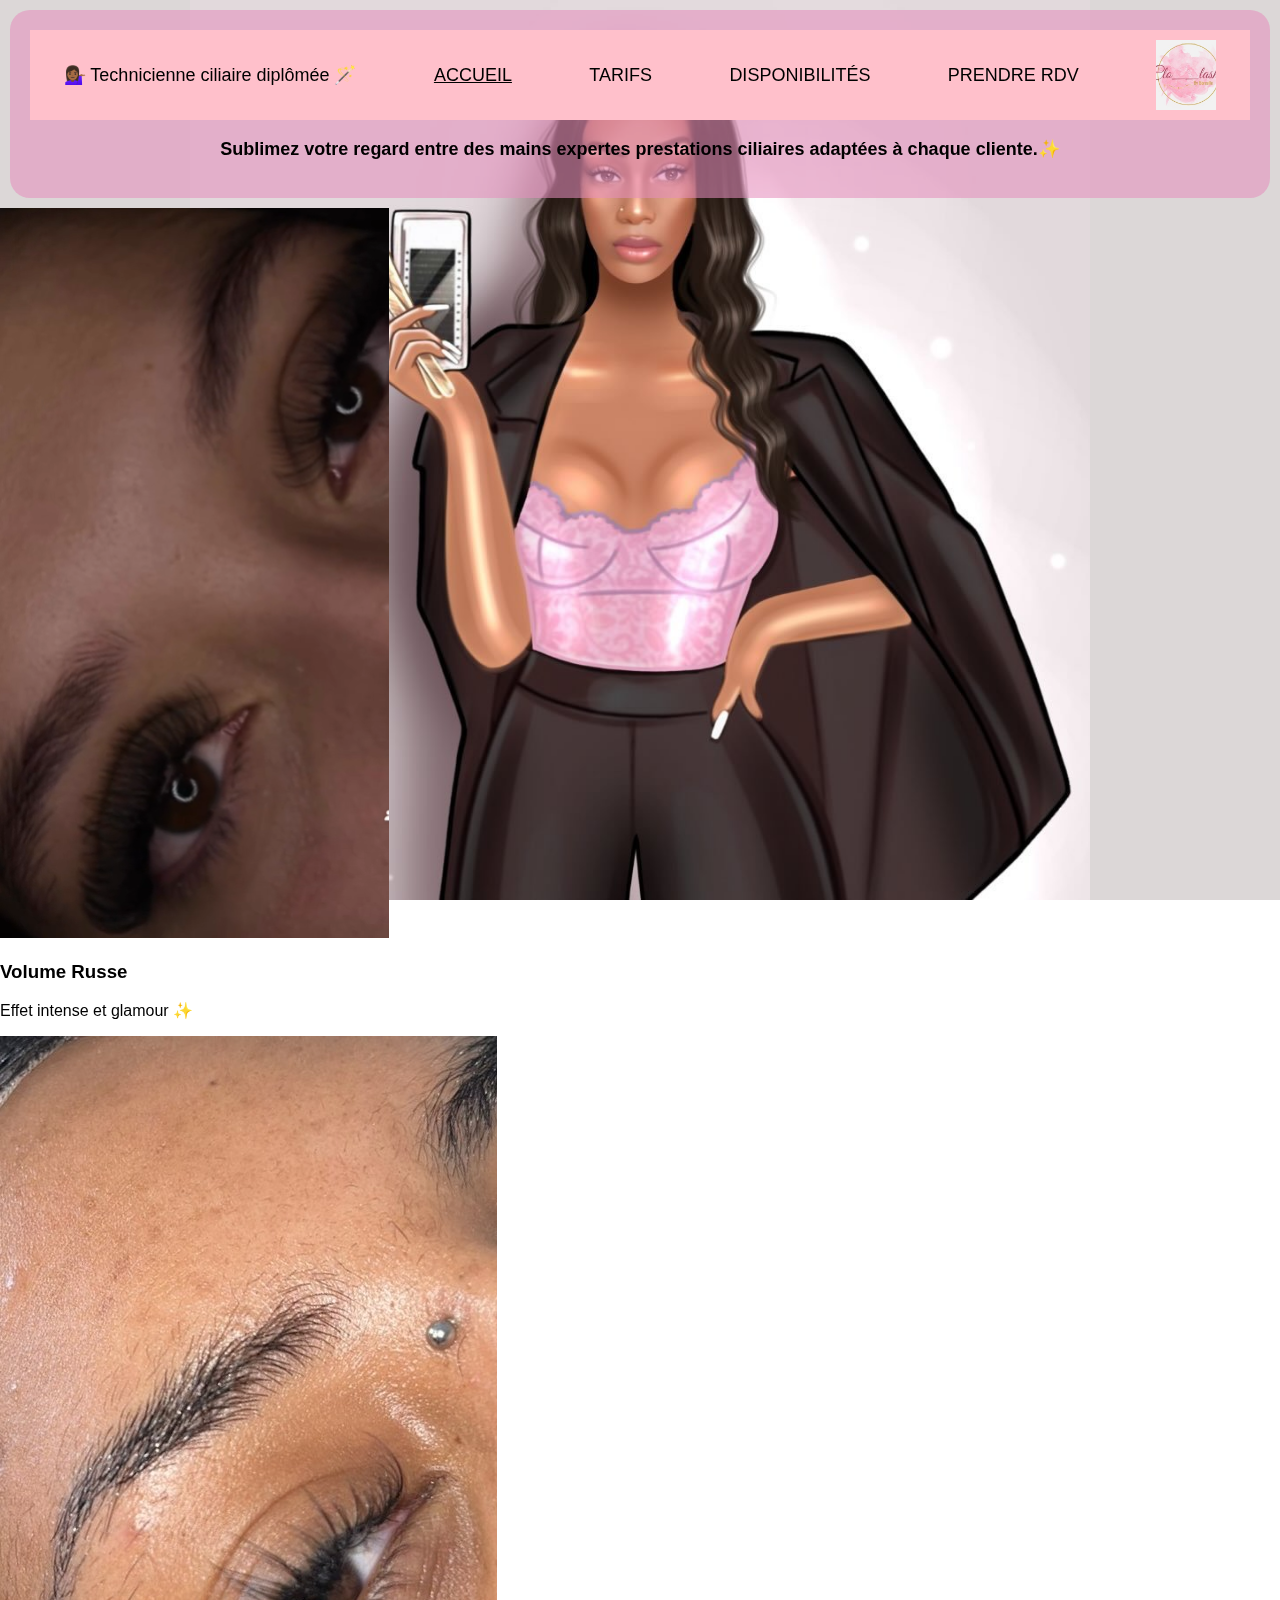
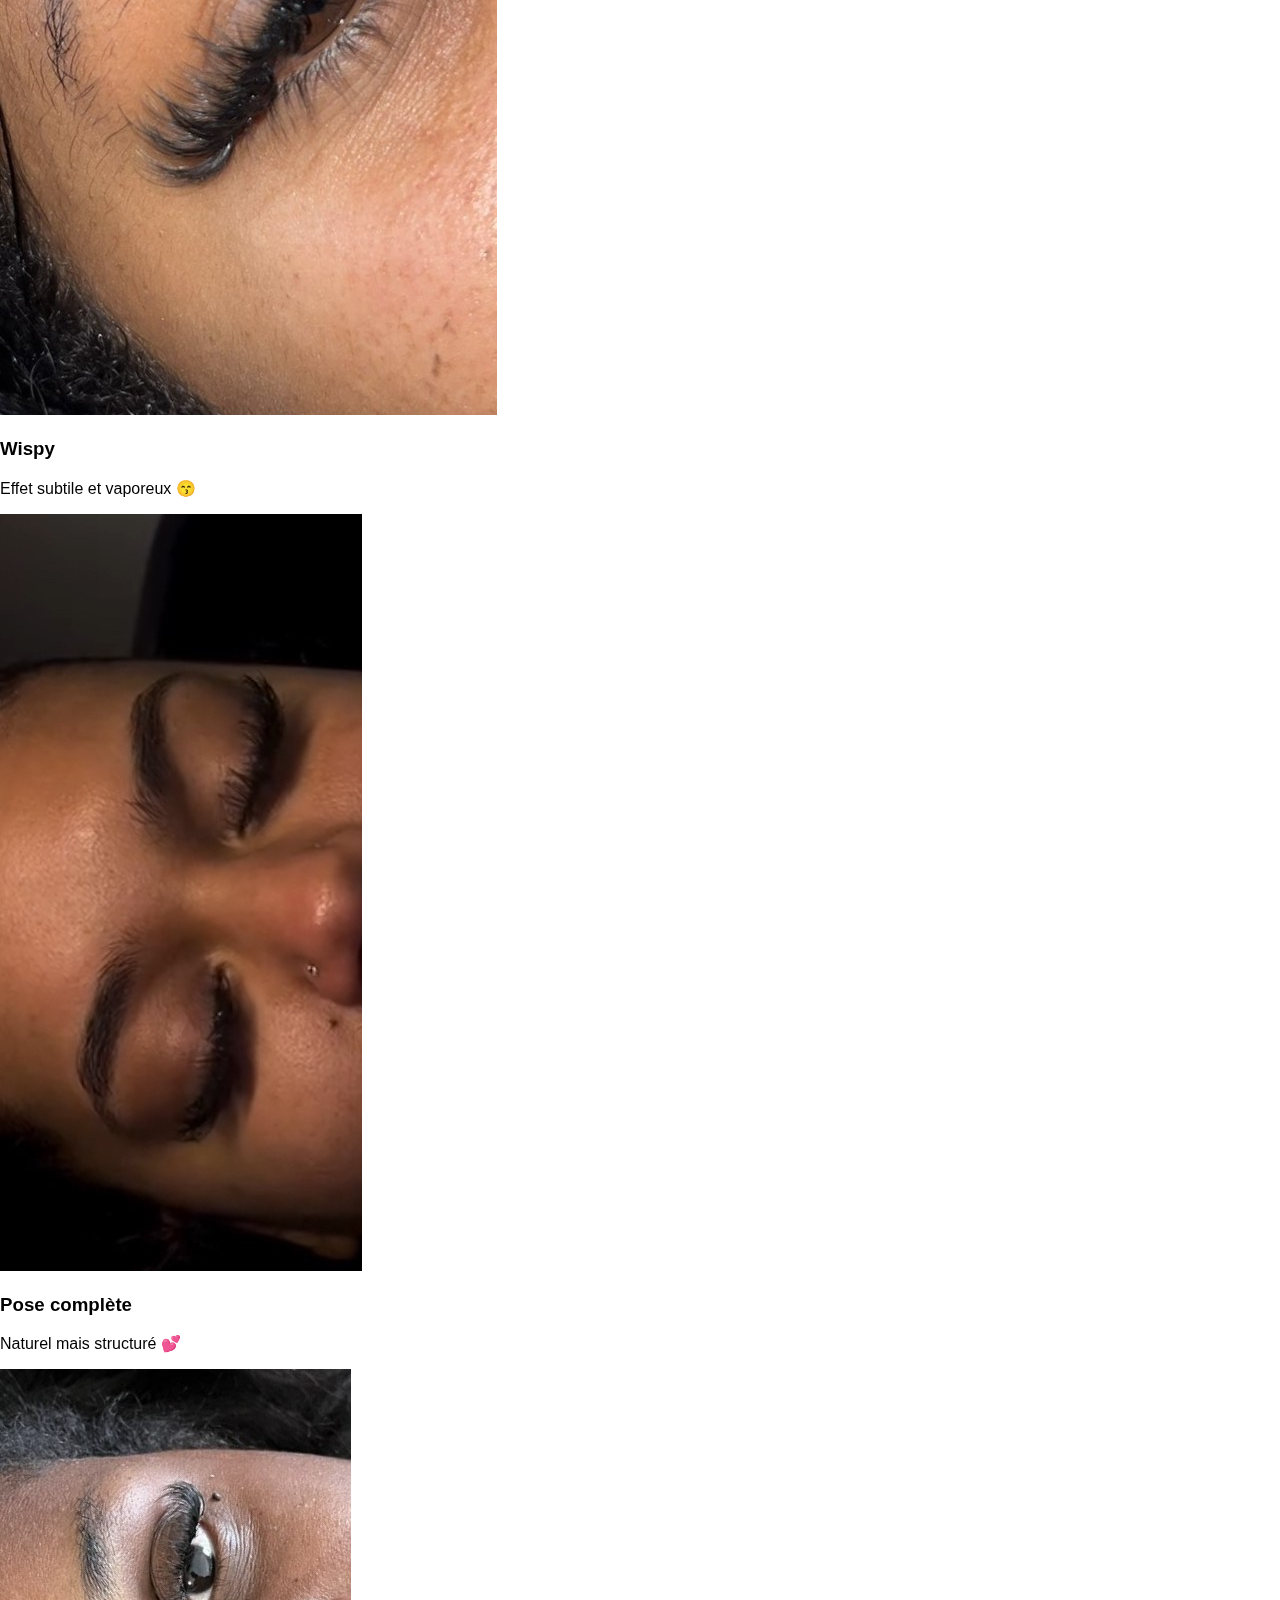
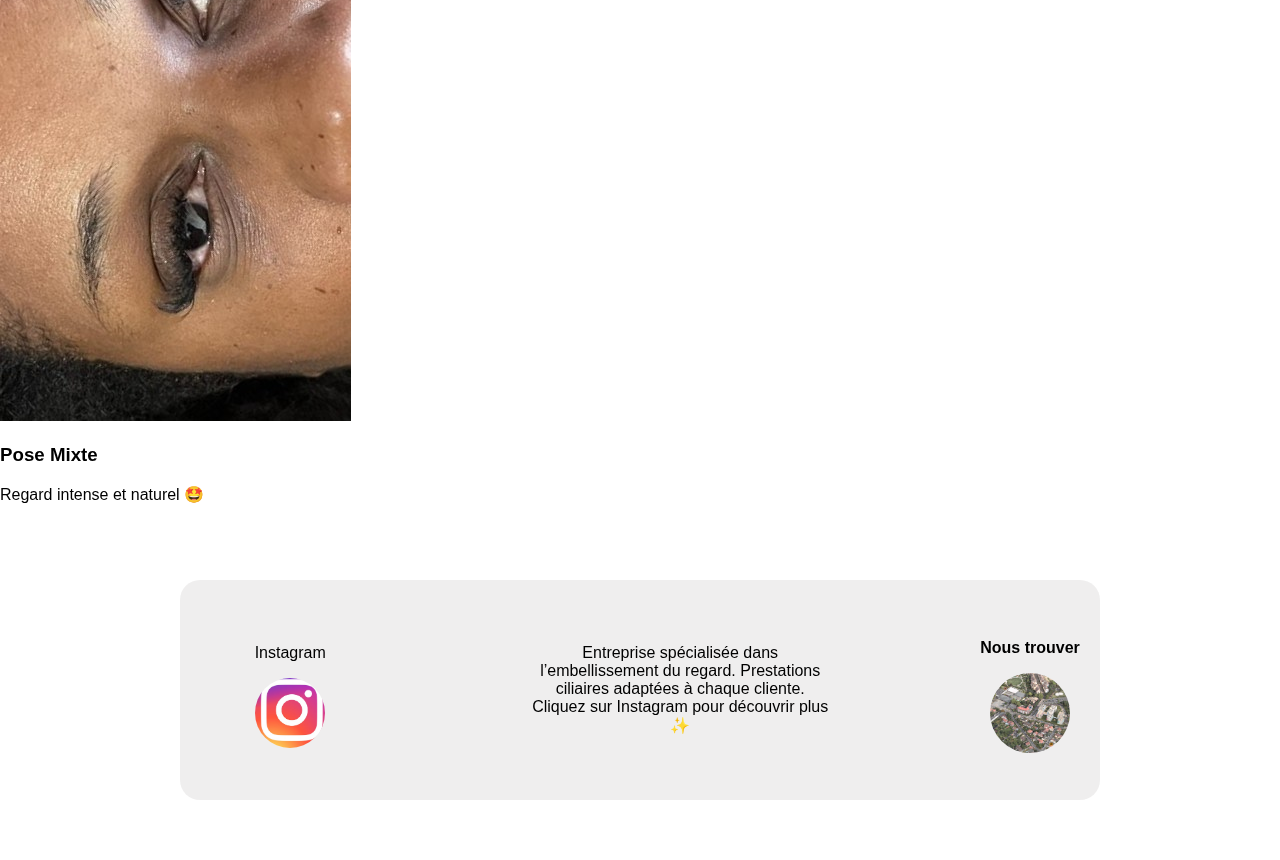
<file: index.html>
<!DOCTYPE html>
<html lang="fr">
<head>
  <meta charset="UTF-8">
  <meta name="viewport" content="width=device-width, initial-scale=1.0">
  <title>Accueil</title>
  <link rel="stylesheet" href="css/style.css">
</head>

<body>

  <!-- ===== MAIN ===== -->
  <main>
      <div class="banderole">
    <div class="flex">
      <a href="diplome.html">💁🏾‍♀️ Technicienne ciliaire diplômée 🪄</a>
      <a href="index.html"><span class="souligne">ACCUEIL</span></a>
      <a href="tarifs.html">TARIFS</a>
      <a href="disponibilites.html">DISPONIBILITÉS</a>
      <a href="mailto:clolashh@gmail.com">PRENDRE RDV</a>
      <img src="images/photof.jpg" alt="logo">
    </div>
  </div>
    <p class="intro">
      <strong>Sublimez votre regard entre des mains expertes prestations ciliaires adaptées à chaque cliente.✨</strong>
    </p>
  </main>

  <!-- ===== SECTION CARTES ===== -->
  <section class="imag">

    <div class="card">
      <div class="card-inner">
        <div class="card-front">
          <img src="images/cil1.jpg" alt="">
        </div>
        <div class="card-back">
          <h3>Volume Russe</h3>
          <p>Effet intense et glamour ✨</p>
        </div>
      </div>
    </div>

    <div class="card">
      <div class="card-inner">
        <div class="card-front">
          <img src="images/cil2.jpg" alt="">
        </div>
        <div class="card-back">
        
          <h3>Wispy</h3>
          <p>Effet subtile et vaporeux 😙</p>
        </div>
      </div>
    </div>

    <div class="card">
      <div class="card-inner">
        <div class="card-front">
          <img src="images/cil4.jpg" alt="">
        </div>
        <div class="card-back">
          <h3>Pose complète</h3>
          <p>Naturel mais structuré 💕</p>
        </div>
      </div>
    </div>
                                                                          
    <div class="card">
      <div class="card-inner">
        <div class="card-front">
          <img src="images/cil5.jpg" alt="">
        </div>
        <div class="card-back">
          <h3>Pose Mixte</h3>
          <p>Regard intense et naturel 🤩</p>
        </div>
      </div>
    </div>

  </section>

  <!-- ===== FOOTER ===== -->
  <footer>

    <div class="tout">

      <div class="container">
        <p>Instagram</p>
        <a href="https://www.instagram.com/clo__lashes/" target="_blank">
          <img src="images/insta.jpg" alt="Instagram">
        </a>
      </div>

      <p class="description">
        Entreprise spécialisée dans l’embellissement du regard.
        Prestations ciliaires adaptées à chaque cliente.
        Cliquez sur Instagram pour découvrir plus ✨</p>

      <div class="coucou">
        <p><strong>Nous trouver</strong></p>
        <img src="images/plan.jpg" alt="Plan">
      </div>

    </div>

  </footer>

</body>
</html>
</file>
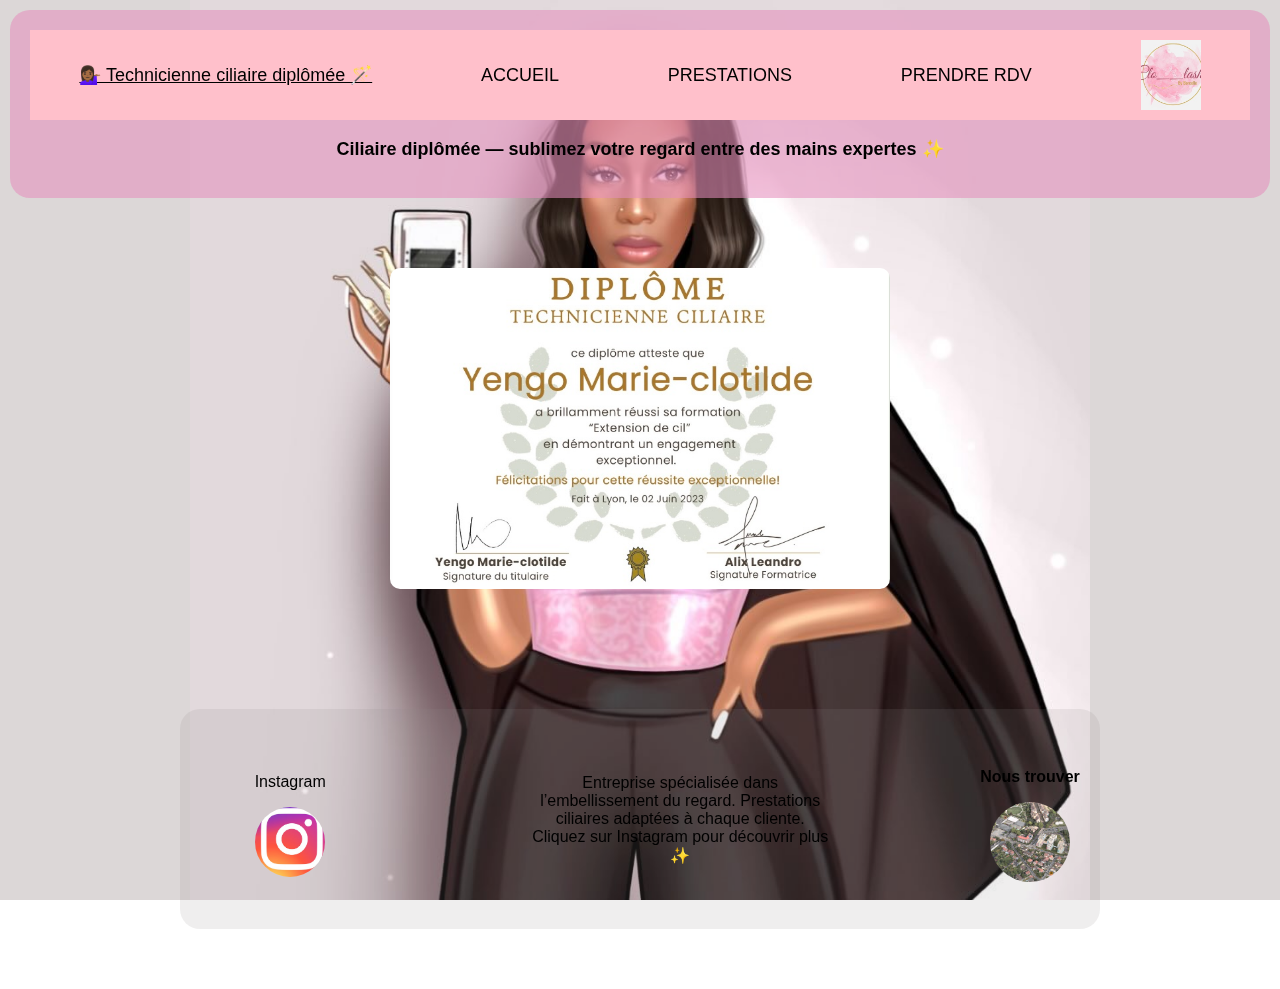
<file: diplome.html>
<!DOCTYPE html>
<html lang="fr">
<head>
  <meta charset="UTF-8">
  <meta name="viewport" content="width=device-width, initial-scale=1.0">
  <title>Diplôme-Clolash</title>
<link rel="stylesheet" href="css/style.css">
<link rel="stylesheet" href="css/diplome.css">
<link rel="icon" type="images/pdp.jpg" href="images/photof.jpg">
</head>
<body>
  <main>

    <!-- BANDEROLE DU HAUT -->
    <div class="banderole">
      <div class="flex">
        <a href="diplome.html"><span class="souligne">💁🏾‍♀️ Technicienne ciliaire diplômée 🪄</span></a>
        <a href="index.html">ACCUEIL</a>
      <a href="prestation.html">PRESTATIONS</a>
        <a href="mailto:clolashh@gmail.com">PRENDRE RDV</a>
        <img src="images/photof.jpg" alt="logo">
      </div>
    </div>

    <!-- TEXTE -->
    <p class="intro">
      <strong>Ciliaire diplômée — sublimez votre regard entre des mains expertes ✨</strong>
    </p>

  </main>

  <footer class="">

    <div class="diplome">
      <img src="images/diplome.jpg" alt="Diplôme">
    </div>
  </footer>
  <footer>

    <div class="tout">

      <div class="container">
        <p>Instagram</p>
        <a href="https://www.instagram.com/clo__lashes/" target="_blank">
          <img src="images/insta.jpg" alt="Instagram">
        </a>
      </div>

      <p class="description">
        Entreprise spécialisée dans l’embellissement du regard.
        Prestations ciliaires adaptées à chaque cliente.
        Cliquez sur Instagram pour découvrir plus ✨</p>

      <div class="coucou">
        <p><strong>Nous trouver</strong></p>
        <img src="images/plan.jpg" alt="Plan">
      </div>

    </div>

  </footer>
</body>
</html>
</file>
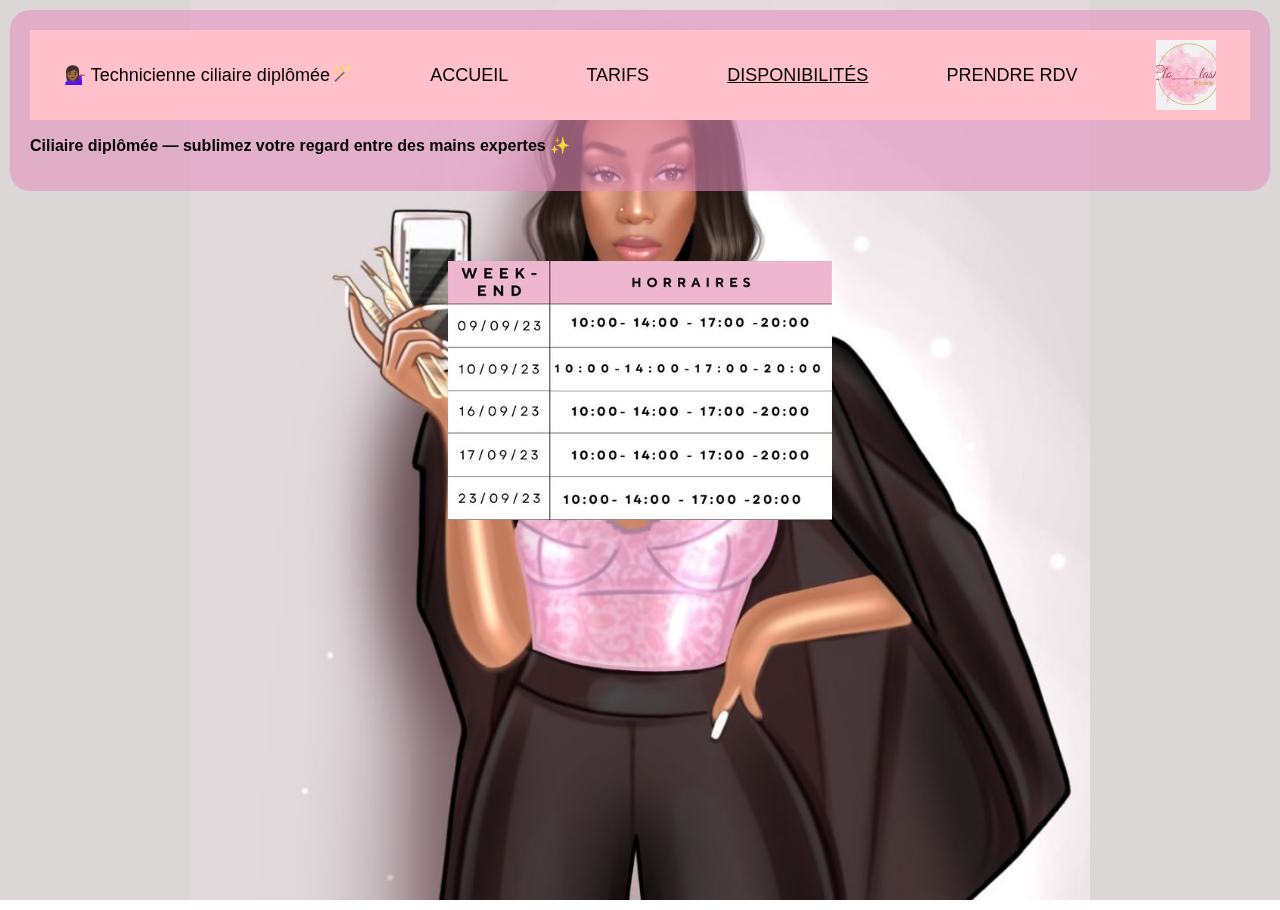
<file: disponibilites.html>
<!DOCTYPE html>
<html lang="fr">
<head>
  <meta charset="UTF-8">
  <meta name="viewport" content="width=device-width, initial-scale=1.0">

  <title>Disponibilités</title>
  <link rel="stylesheet" href="css/style.css">
</head>
<body>

<main>
  <div class="banderole">
    <div class="flex">
      <a href="diplome.html">💁🏾‍♀️ Technicienne ciliaire diplômée🪄</a>
      <a href="index.html">ACCUEIL</a>
      <a href="tarifs.html">TARIFS</a>
      <a href="disponibilites.html"><span class="souligne">DISPONIBILITÉS</span></a>
      <a href="mailto:clolashh@gmail.com">PRENDRE RDV</a>      
      <img src="images/photof.jpg">
    </div>
  </div>
  
  <p><strong>
    Ciliaire diplômée — sublimez votre regard entre des mains expertes ✨
  </strong></p>
</main>

<footer>
  <div class="page-image">
    <img src="images/dispo.jpg">
  </div>
</footer>

</body>
</html>
</file>
<file: css/style.css>
/* ===== BODY ===== */
body { 
  margin: 0; 
  font-family: Arial, sans-serif;
  min-height: 100vh;
}

/* Fond fixe sur toutes les pages */
body::before {
  content: "";
  position: fixed;
  top: 0;
  left: 0;
  width: 100%;
  height: 100%;
  background-image: url('../images/pdp.jpg');
  background-size: contain;
  background-position: center;
  background-repeat: no-repeat;
  background-color: #d5ceced2;
  z-index: -1;
}

/* ===== BANDEROLE ===== */
.banderole {
  background-color: pink;
  padding: 10px 0;
}

.flex {
  display: flex;
  justify-content: space-around;
  align-items: center;
  flex-wrap: wrap;
  text-align: center;
  gap: 10px;
}

.banderole a {
  text-decoration: none;
  color: black;
  font-size: 18px;
}

.souligne {
  text-decoration: underline;
}

.banderole img {
  width: 60px;
  height: 70px;
  object-fit: cover;
}

/* ===== MAIN ===== */
main {
  background-color: rgba(229, 143, 189, 0.57);
  margin: 10px;
  padding: 20px;
  border-radius: 20px;
}

.intro {
  text-align: center;
  font-size: 18px;
}

/* ===== FOOTER ===== */
footer {
  padding: 60px 20px;
  background-color: transparent;
  border-radius: 20px;
  text-align: center;
  display: flex;
  justify-content: center;
}

.tout {
  display: flex;
  align-items: center;
  justify-content: center;
  gap: 150px;
  background-color: rgba(143, 137, 140, 0.144);
  padding: 20px;
  border-radius: 20px;
  text-align: center;
}

.container {
  width: 180px;
  height: 180px;
  border-radius: 15px;
  display: flex;
  justify-content: center;
  align-items: center;
  flex-direction: column;
}

.container img {
  width: 70px;
  height: 70px;
  border-radius: 50%;
  object-fit: cover;
}

.coucou img {
  width: 80px;
  height: 80px;
  border-radius: 50%;
}

.description {
  max-width: 300px;
}

/* ===== RESPONSIVE ===== */
@media (max-width: 768px) {
  .flex {
    flex-direction: column;
    gap: 10px;
  }

  footer {
    padding: 40px 10px;
  }

  .tout { 
    flex-direction: column;
    gap: 20px;
  }
}
</file>
<file: css/diplome.css>
.diplome {
  display: flex;
  justify-content: center;
  align-items: center;
  width: 100%;
}

.diplome img {
  max-width: 500px;
  width: 100%;
  height: auto;
  display: block;
  border-radius: 10px;
}
</file>
